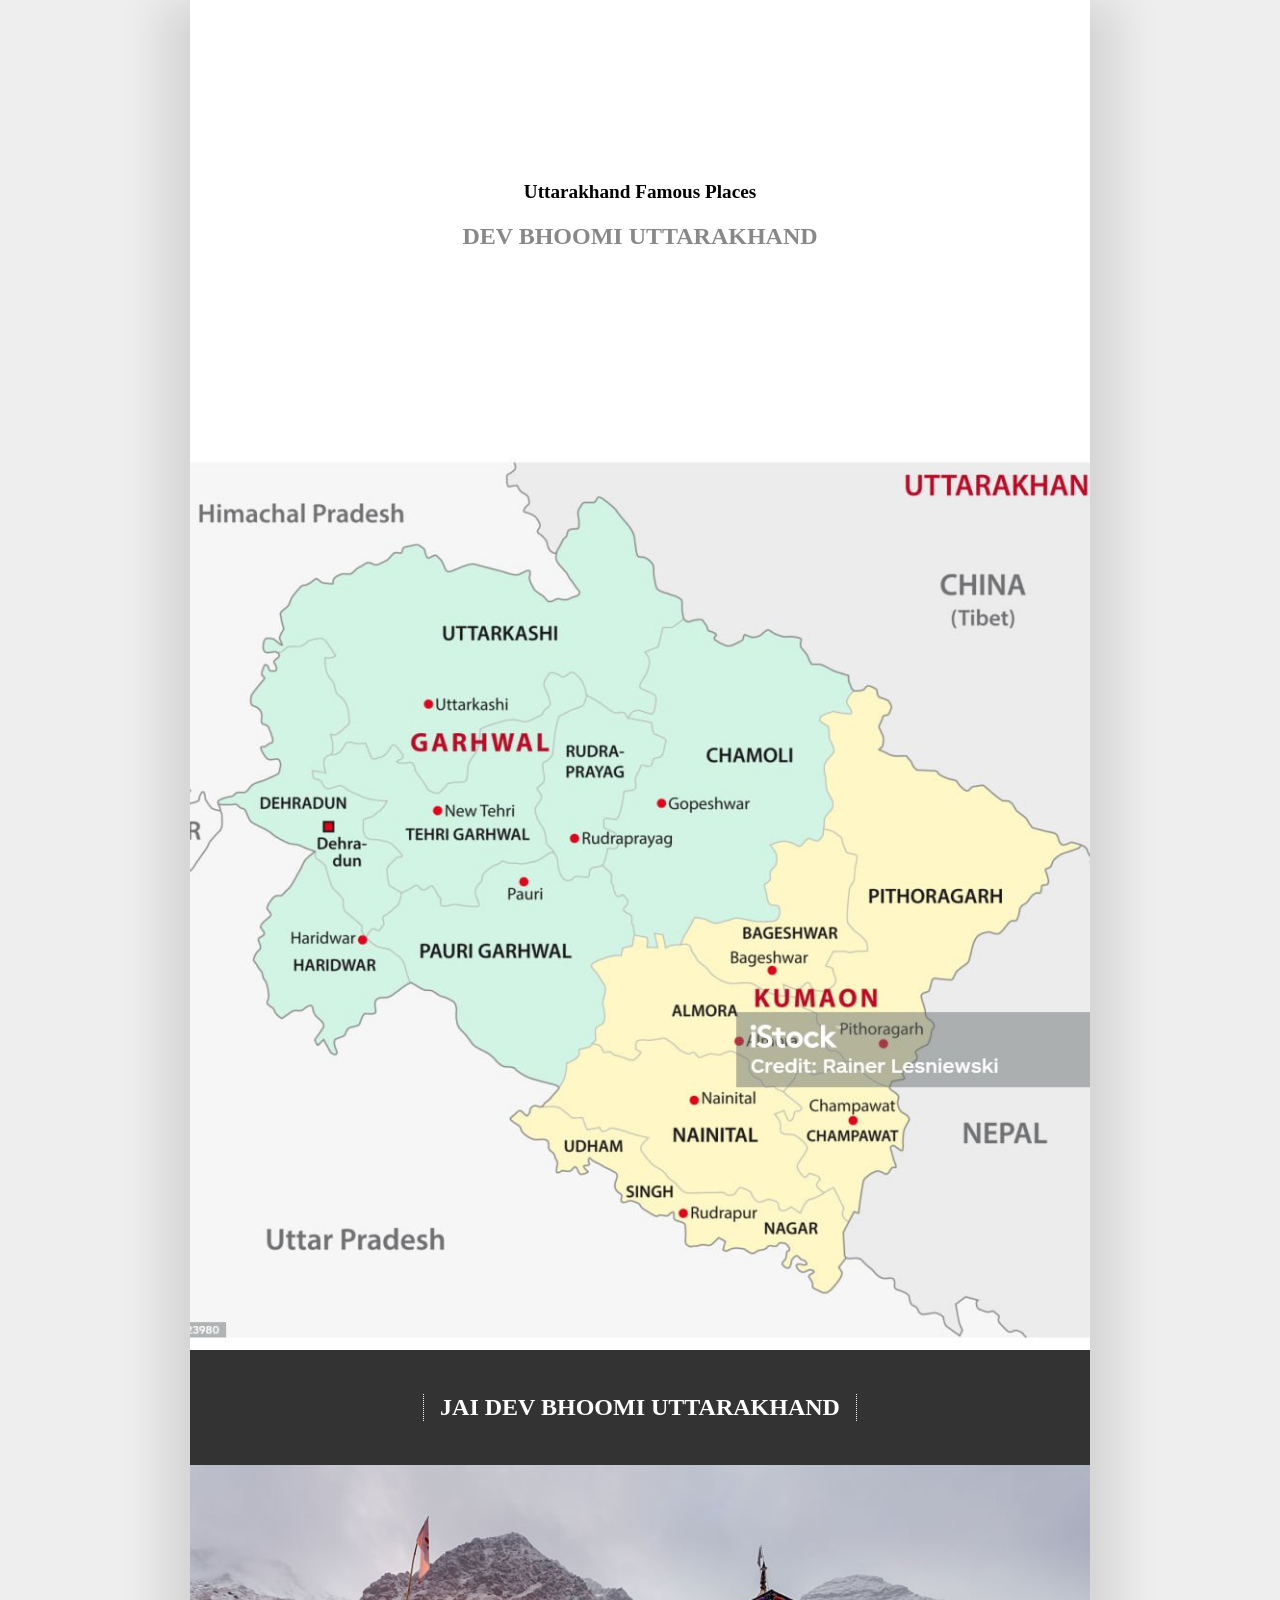
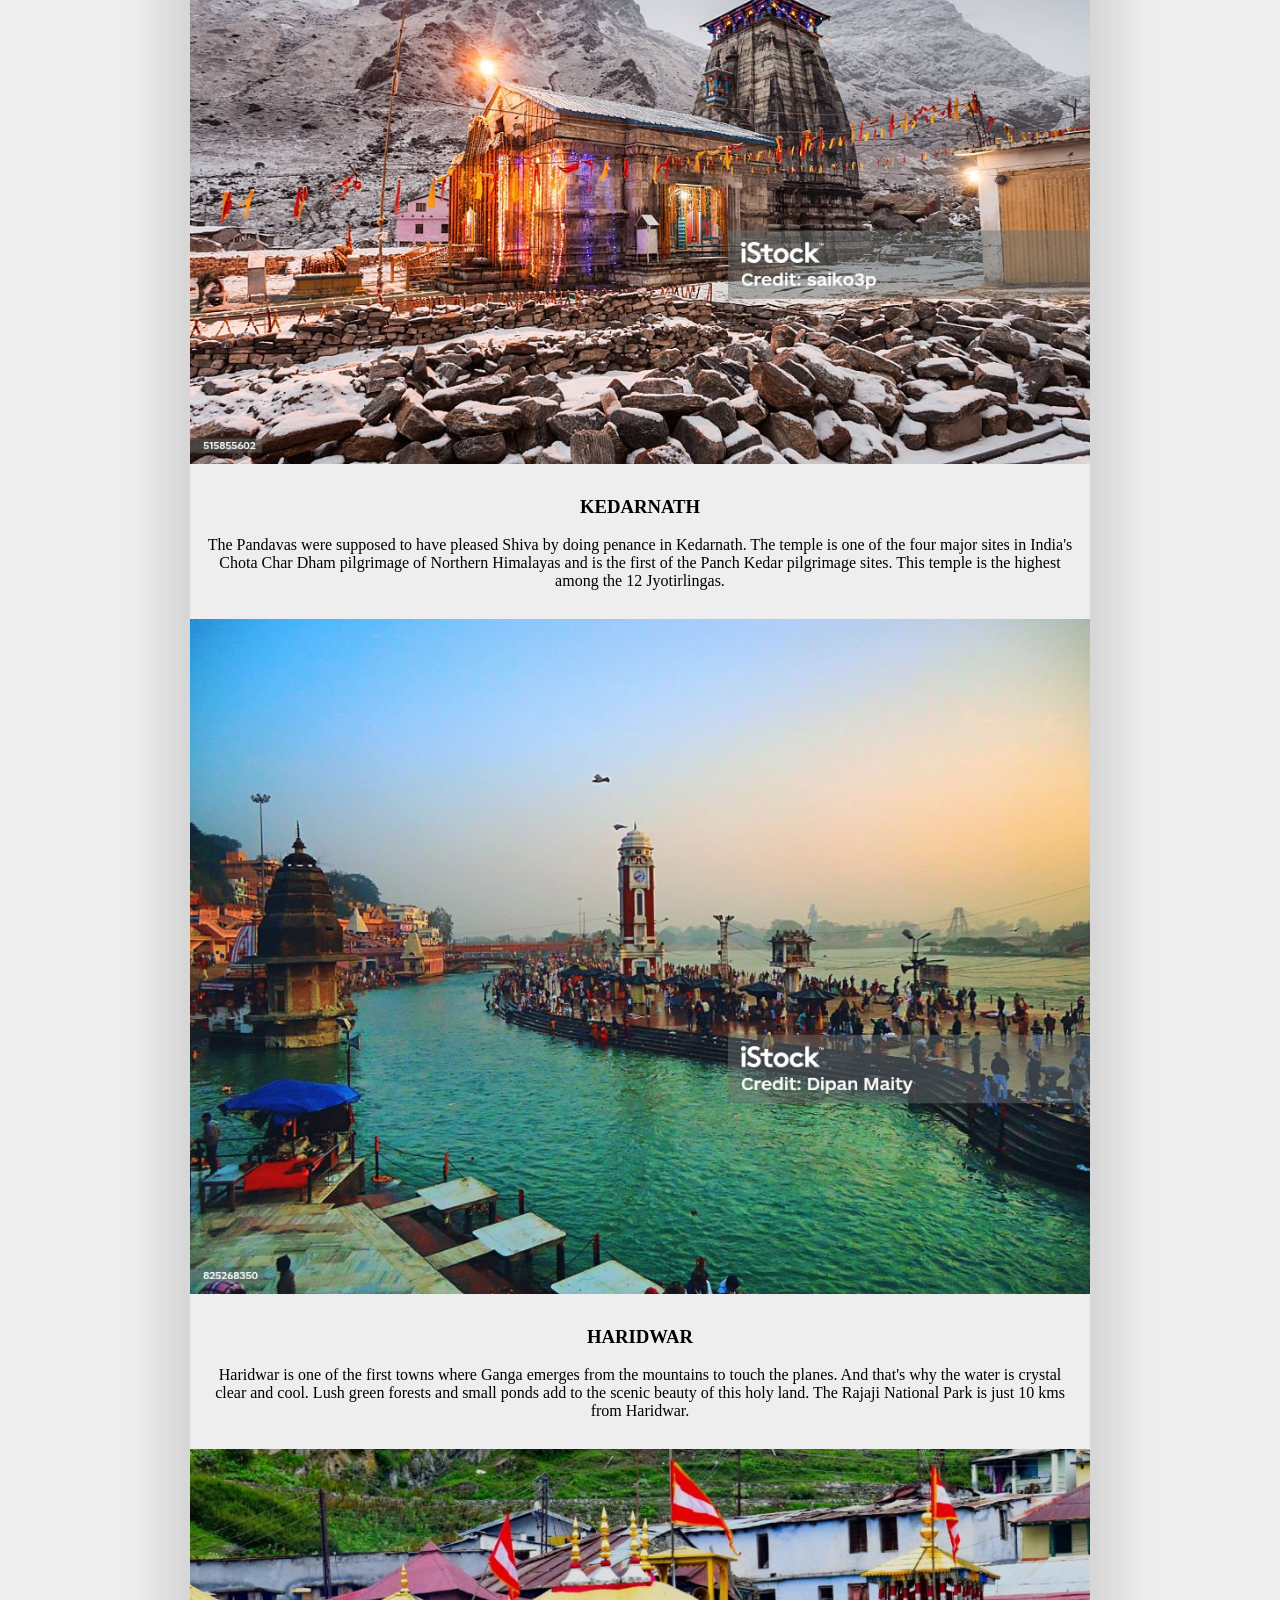
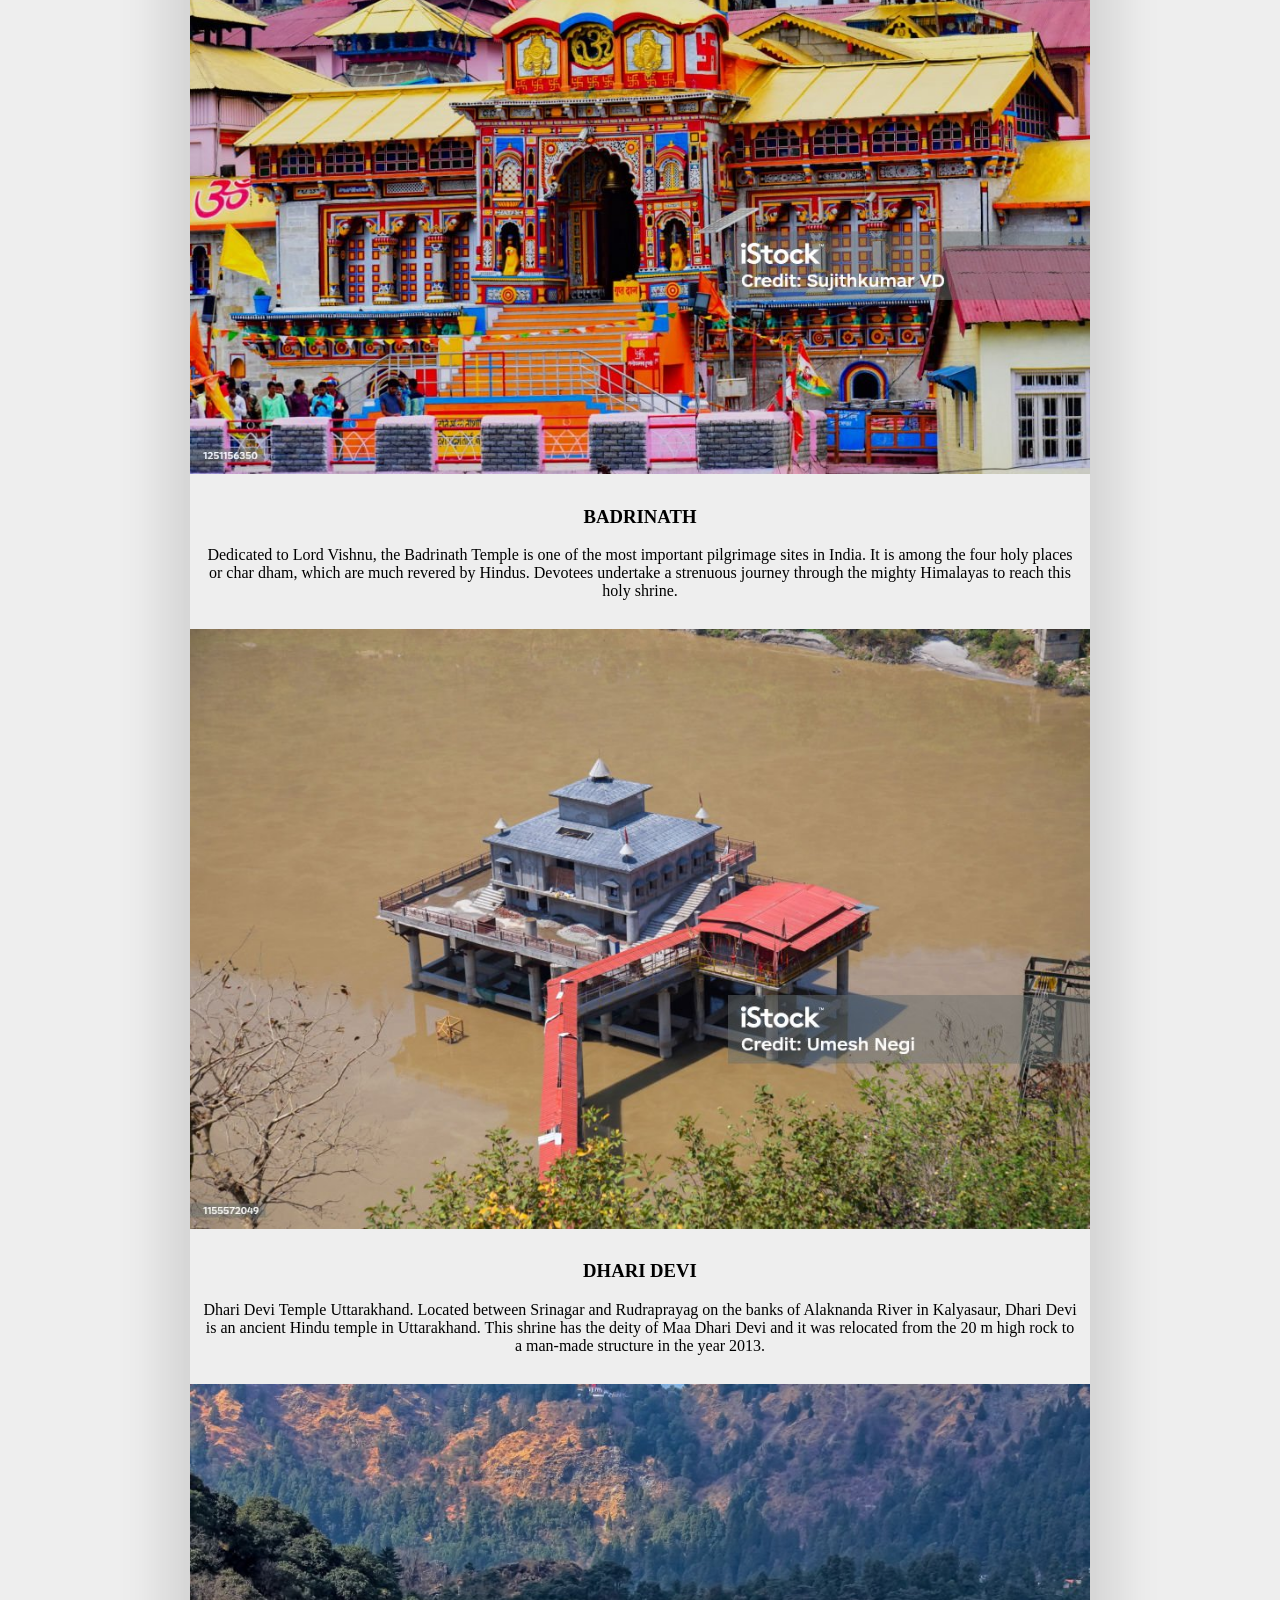
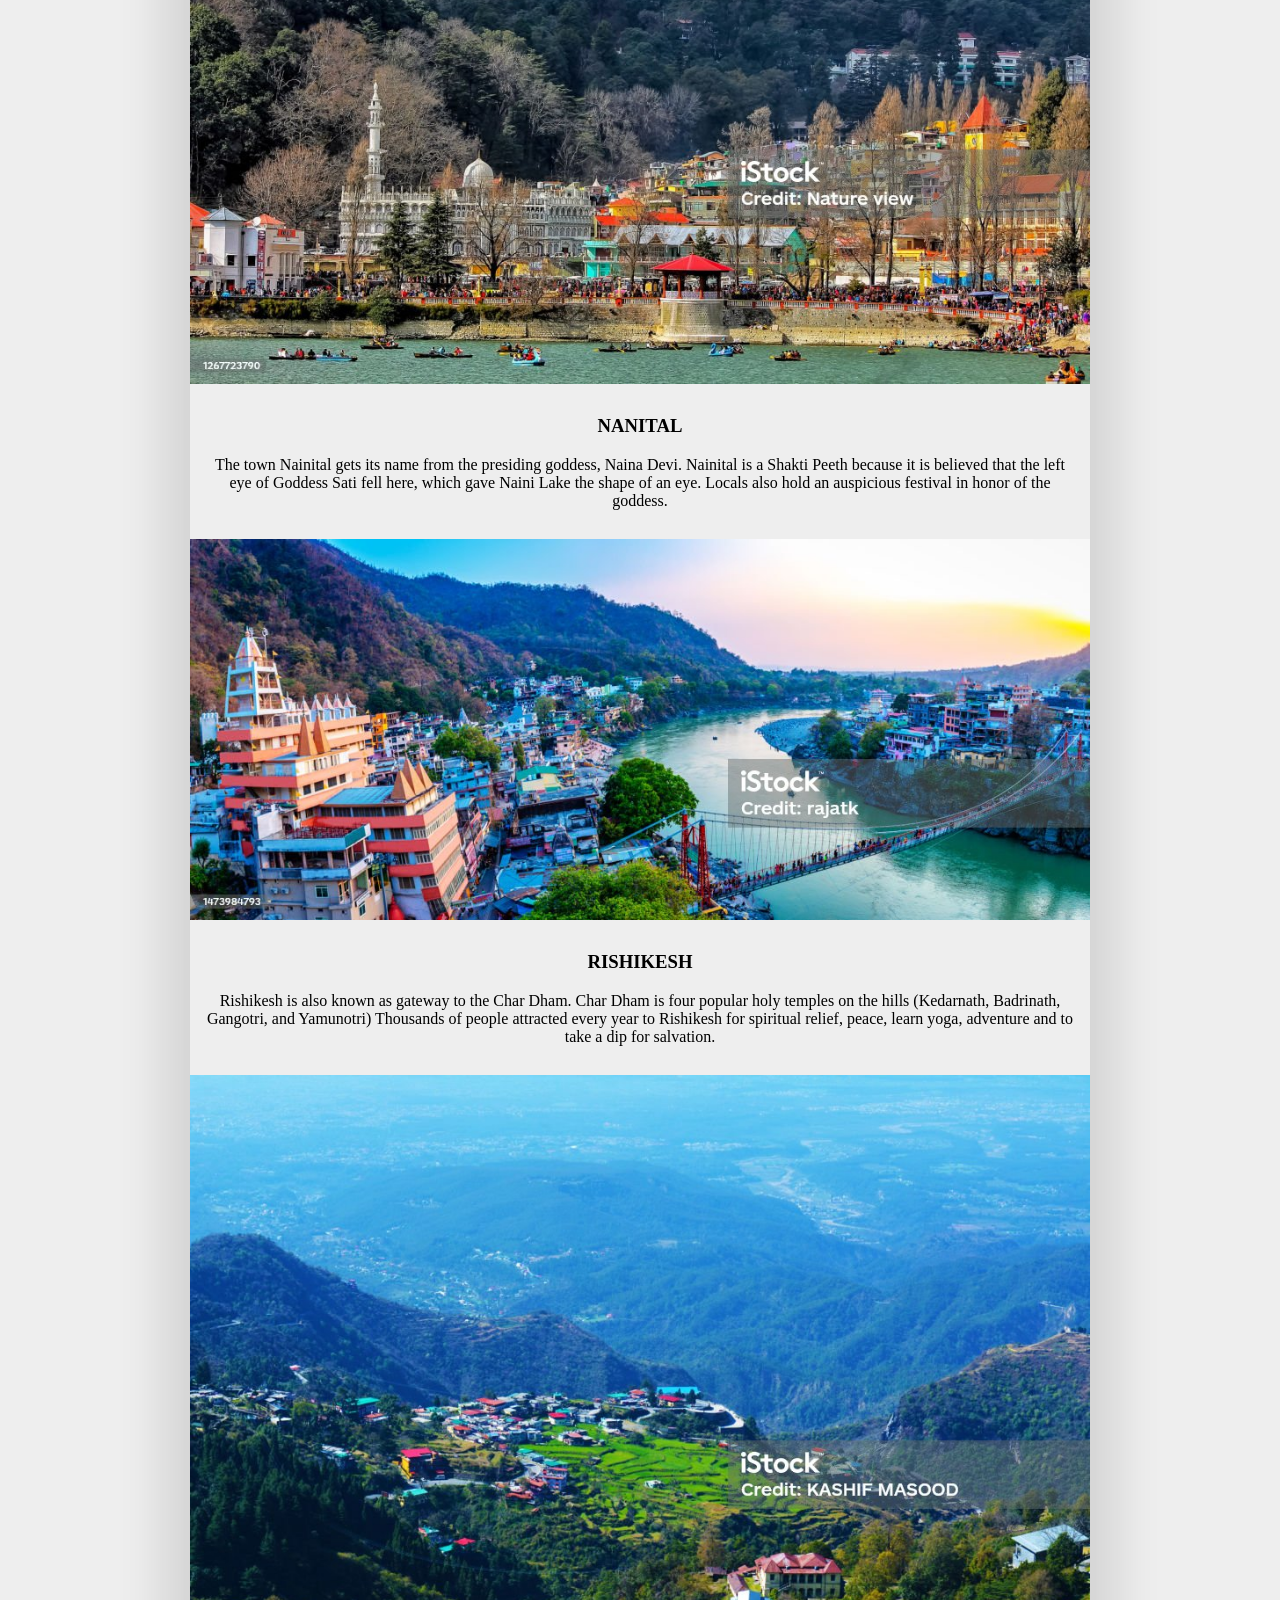
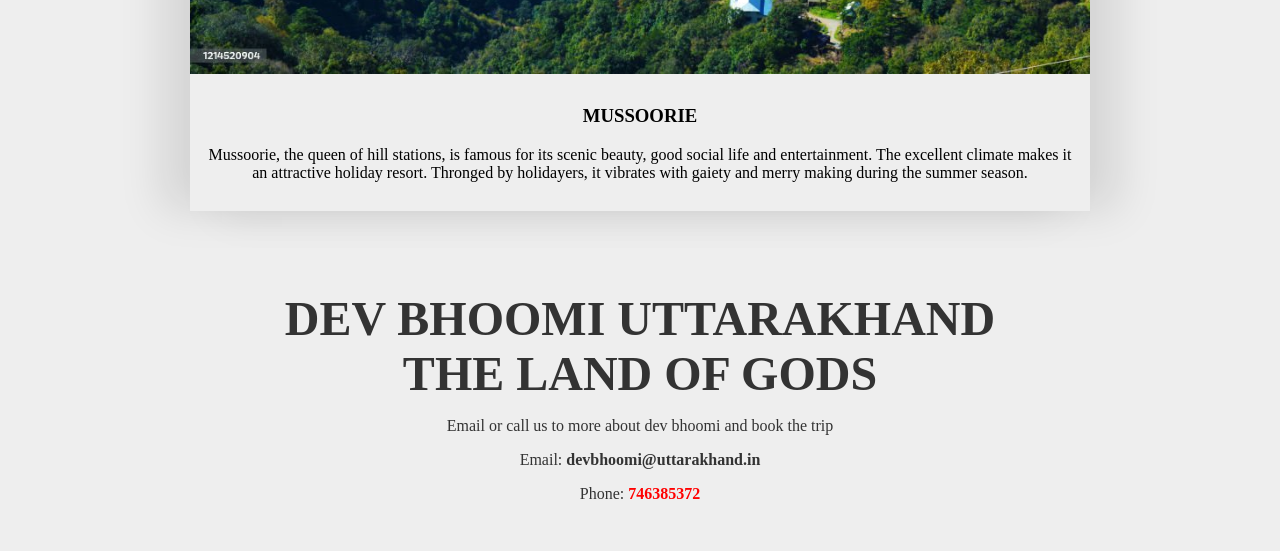
<file: index.html>
<!DOCTYPE html>
<html lang="en">
<head>
    <meta charset="UTF-8">
    <meta name="viewport" content="width=device-width, initial-scale=1.0">
    <title>uttarakhand Famous Place</title>
    <link rel="stylesheet" href="style.css">
</head>
<body>
    <main>
        <div id="container">
            <div id="container-text1">
                <div id="container-text2">
                    <h1>uttarakhand Famous Places </h1>
                    <h2>DEV BHOOMI UTTARAKHAND</h2>
                    
                  
                </div>

            </div>
            <div id="landing-image"></div>
        </div>
        <div id="images">
            <div id="header">
                <h2>JAI DEV BHOOMI UTTARAKHAND</h2>
            </div>
            <img src="kedarnath.jpg" alt="kedarnath Temple">

            <div class="caption">
                <h3>KEDARNATH</h3>
                <p>The Pandavas were supposed to have pleased Shiva by doing penance in Kedarnath. The temple is one of the four major sites in India's Chota Char Dham pilgrimage of Northern Himalayas and is the first of the Panch Kedar pilgrimage sites. This temple is the highest among the 12 Jyotirlingas.</p>
            </div>
            <img src="haridwar.jpg" alt="haridwar view">
            <div class="caption">
                <h3>HARIDWAR</h3>
                <p>Haridwar is one of the first towns where Ganga emerges from the mountains to touch the planes. And that's why the water is crystal clear and cool. Lush green forests and small ponds add to the scenic beauty of this holy land. The Rajaji National Park is just 10 kms from Haridwar.</p>
            </div>
            <img src="badrinath.jpg" alt="Badrinath Temple">
            <div class="caption">
                <h3>BADRINATH</h3>
                <p>Dedicated to Lord Vishnu, the Badrinath Temple is one of the most important pilgrimage sites in India. It is among the four holy places or char dham, which are much revered by Hindus. Devotees undertake a strenuous journey through the mighty Himalayas to reach this holy shrine.</p>
            </div>
            <img src="dharidevi.jpg" alt="dharidevi temple">
            <div class="caption">
                <h3>DHARI DEVI</h3>
                <p>Dhari Devi Temple Uttarakhand. Located between Srinagar and Rudraprayag on the banks of Alaknanda River in Kalyasaur, Dhari Devi is an ancient Hindu temple in Uttarakhand. This shrine has the deity of Maa Dhari Devi and it was relocated from the 20 m high rock to a man-made structure in the year 2013.</p>    
            </div>
            <img src="nanital.jpg" alt="nanital view">
            <div class="caption">
                <h3>NANITAL</h3>
                <p>
                    The town Nainital gets its name from the presiding goddess, Naina Devi. Nainital is a Shakti Peeth because it is believed that the left eye of Goddess Sati fell here, which gave Naini Lake the shape of an eye. Locals also hold an auspicious festival in honor of the goddess.</p>    
            </div>
            <img src="rishikesh.jpg" alt="rishikesh view">
            <div class="caption">
                <h3>RISHIKESH</h3>
                <p>Rishikesh is also known as gateway to the Char Dham. Char Dham is four popular holy temples on the hills (Kedarnath, Badrinath, Gangotri, and Yamunotri) Thousands of people attracted every year to Rishikesh for spiritual relief, peace, learn yoga, adventure and to take a dip for salvation.</p>    
            </div>
            <img src="mussoorie.jpg" alt="mussoorie view">
            <div class="caption">
                <h3>MUSSOORIE</h3>
                <p>Mussoorie, the queen of hill stations, is famous for its scenic beauty, good social life and entertainment. The excellent climate makes it an attractive holiday resort. Thronged by holidayers, it vibrates with gaiety and merry making during the summer season.</p>    
            </div>
        </div>
    </main>
    <footer>
        <h3>DEV BHOOMI UTTARAKHAND <br>
            THE LAND OF GODS</h3>
        <p>Email or call us to more about dev bhoomi and book the trip </p>
        <p>Email: <strong>devbhoomi@uttarakhand.in</strong></p>
        <p>Phone:
            <a href="746385372">
                <strong>746385372</strong>
            </a>
        </p>
    </footer>

</body>
</html>
</file>
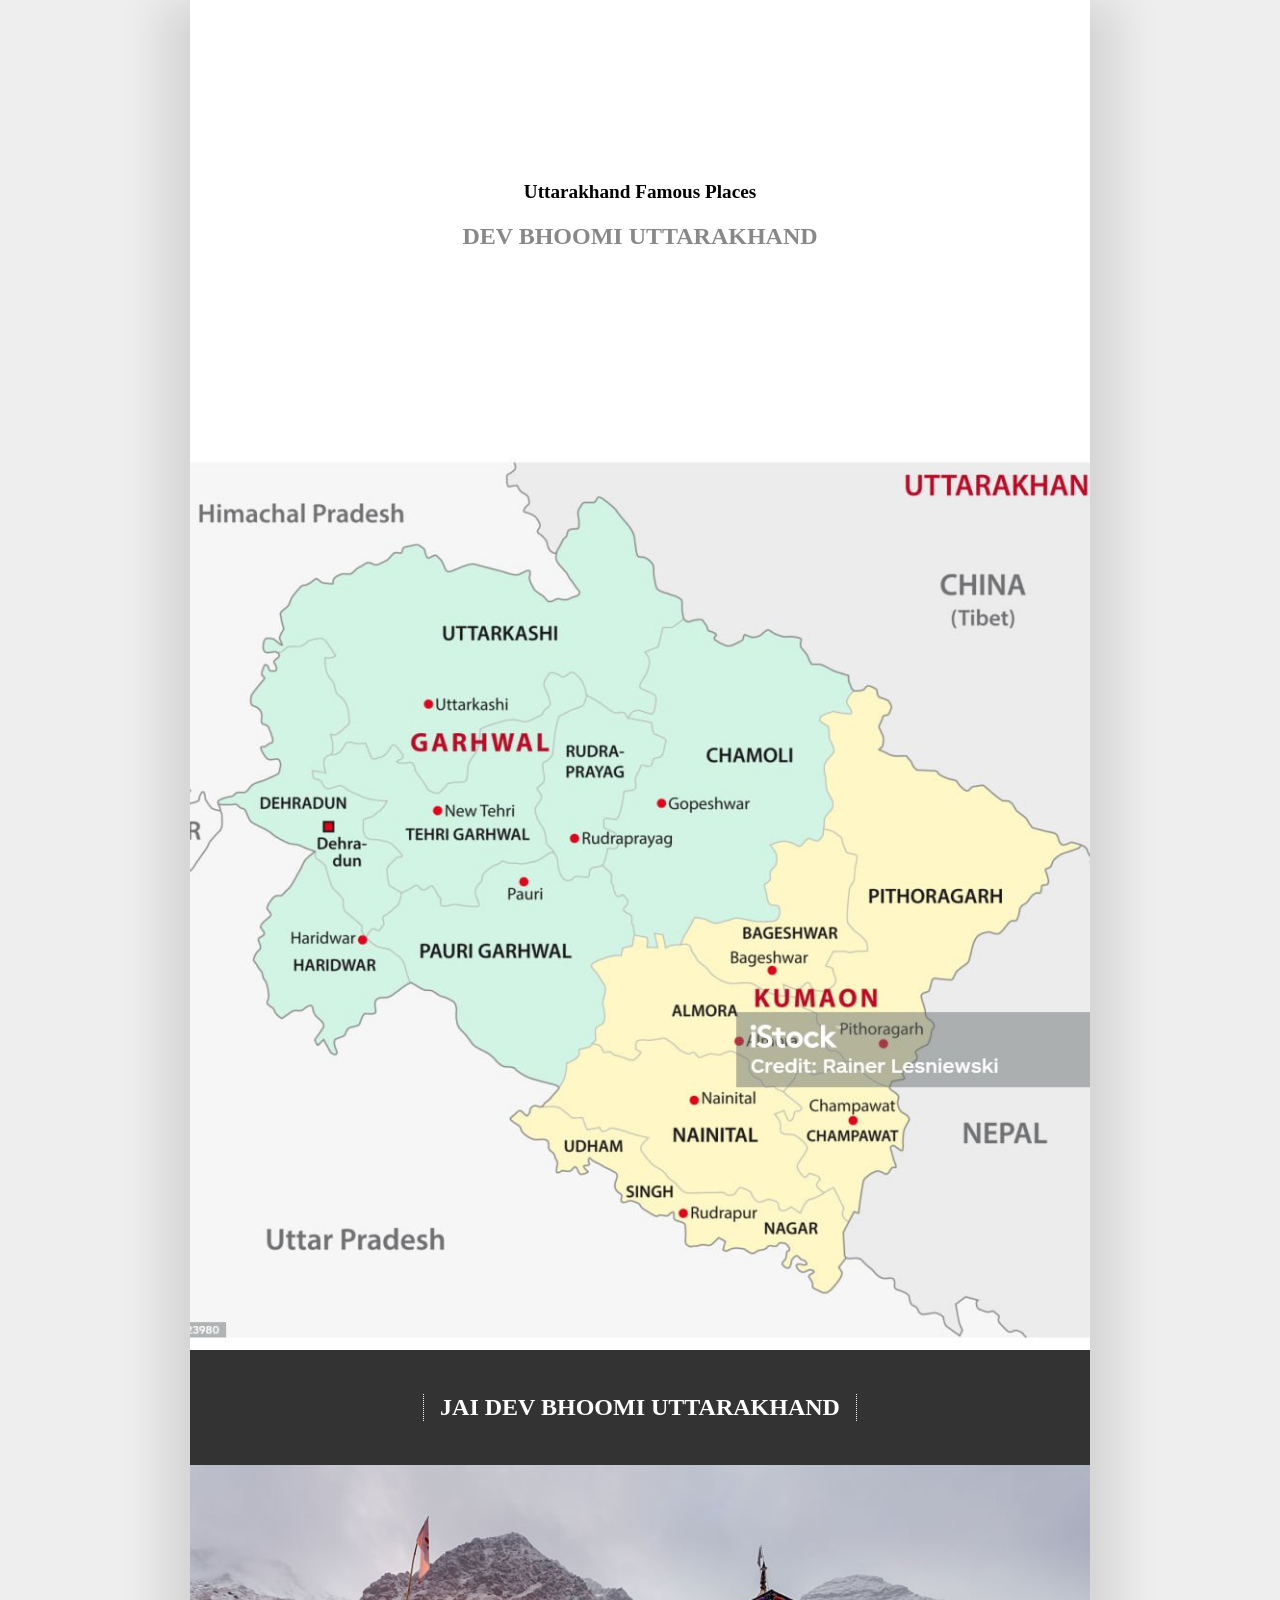
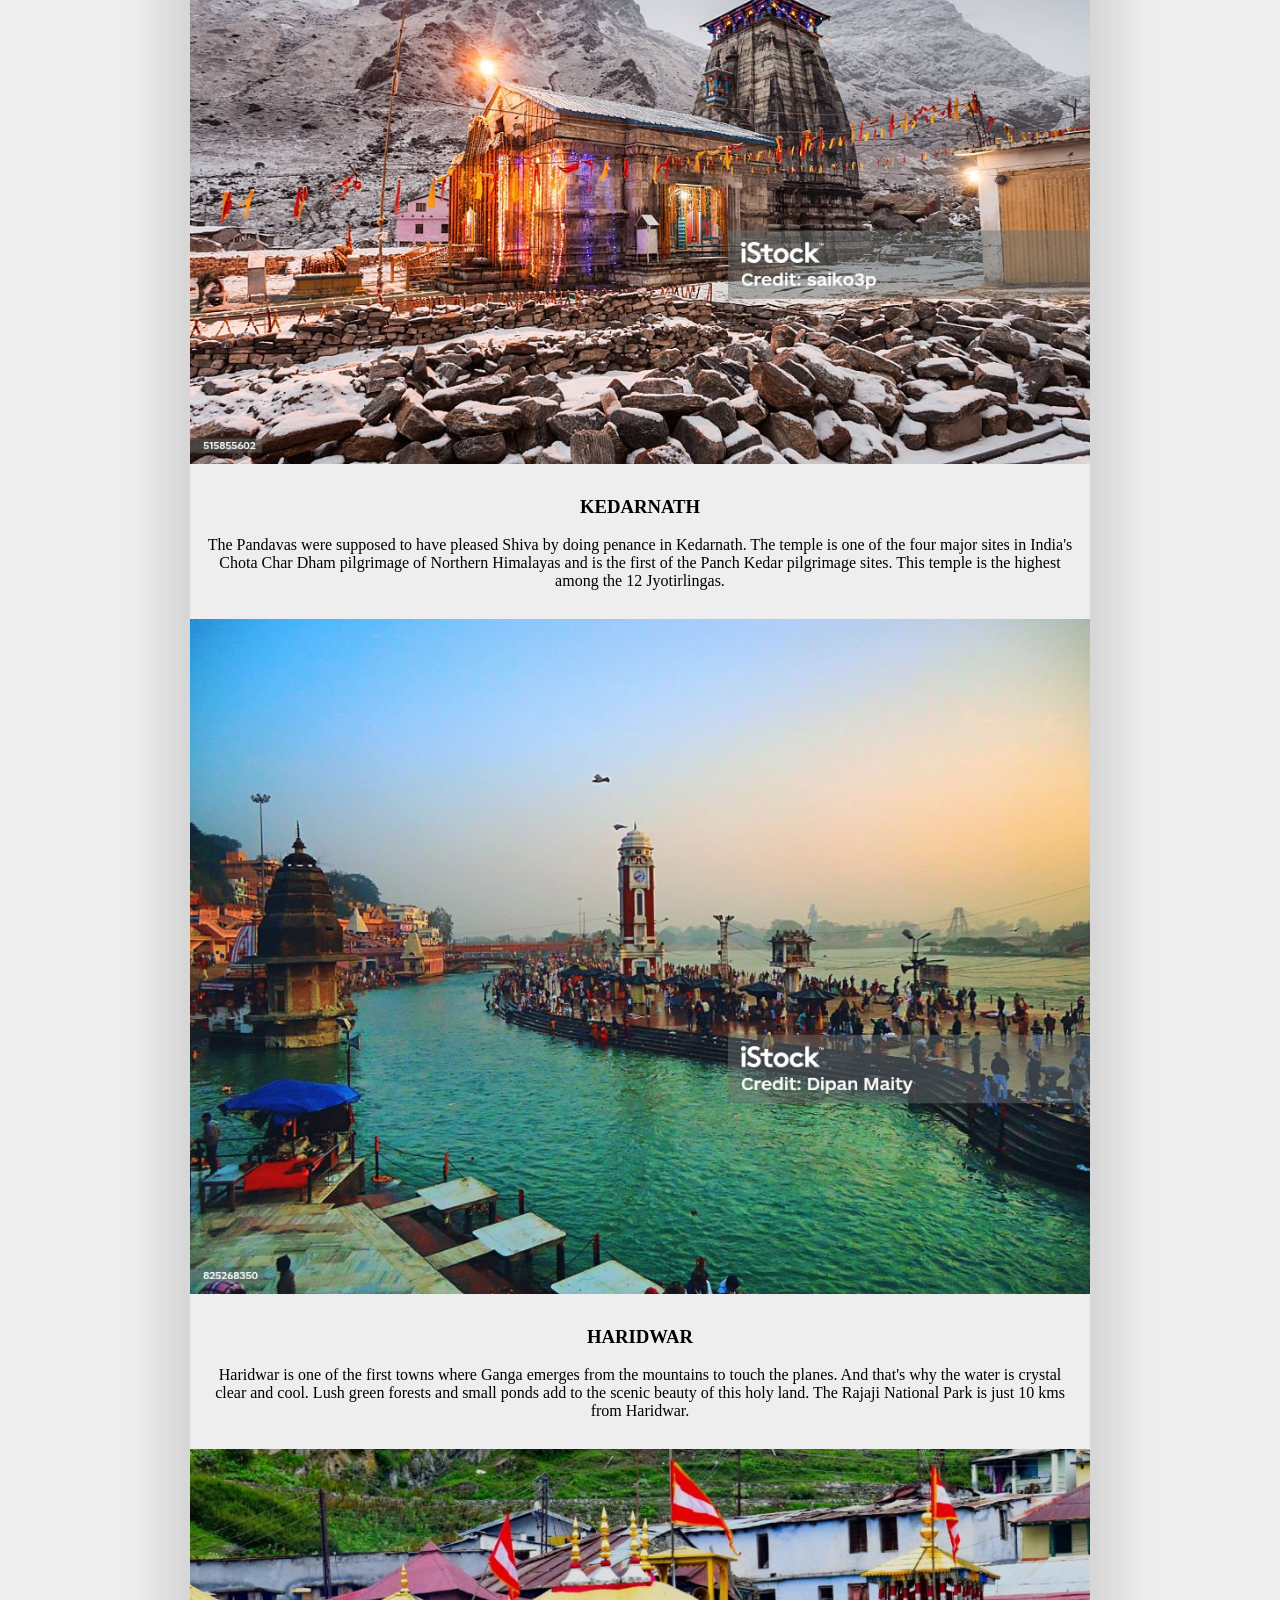
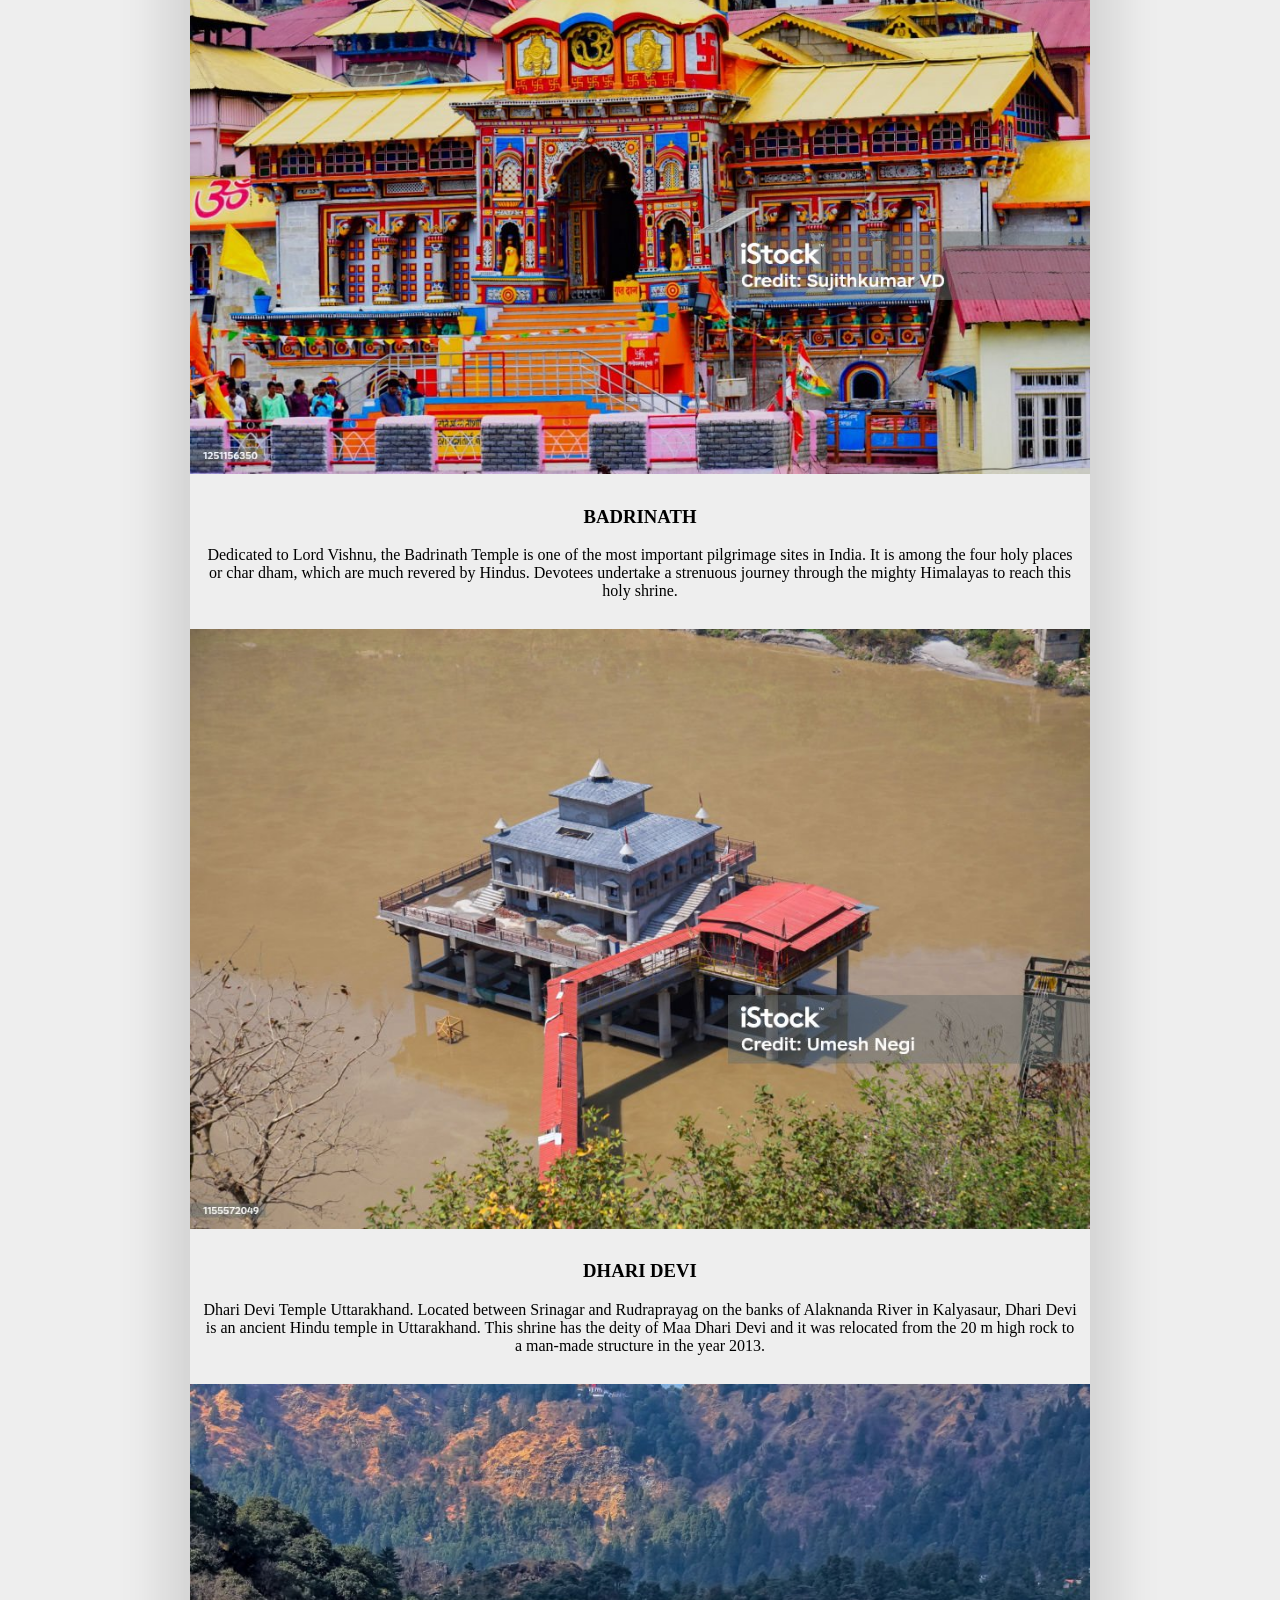
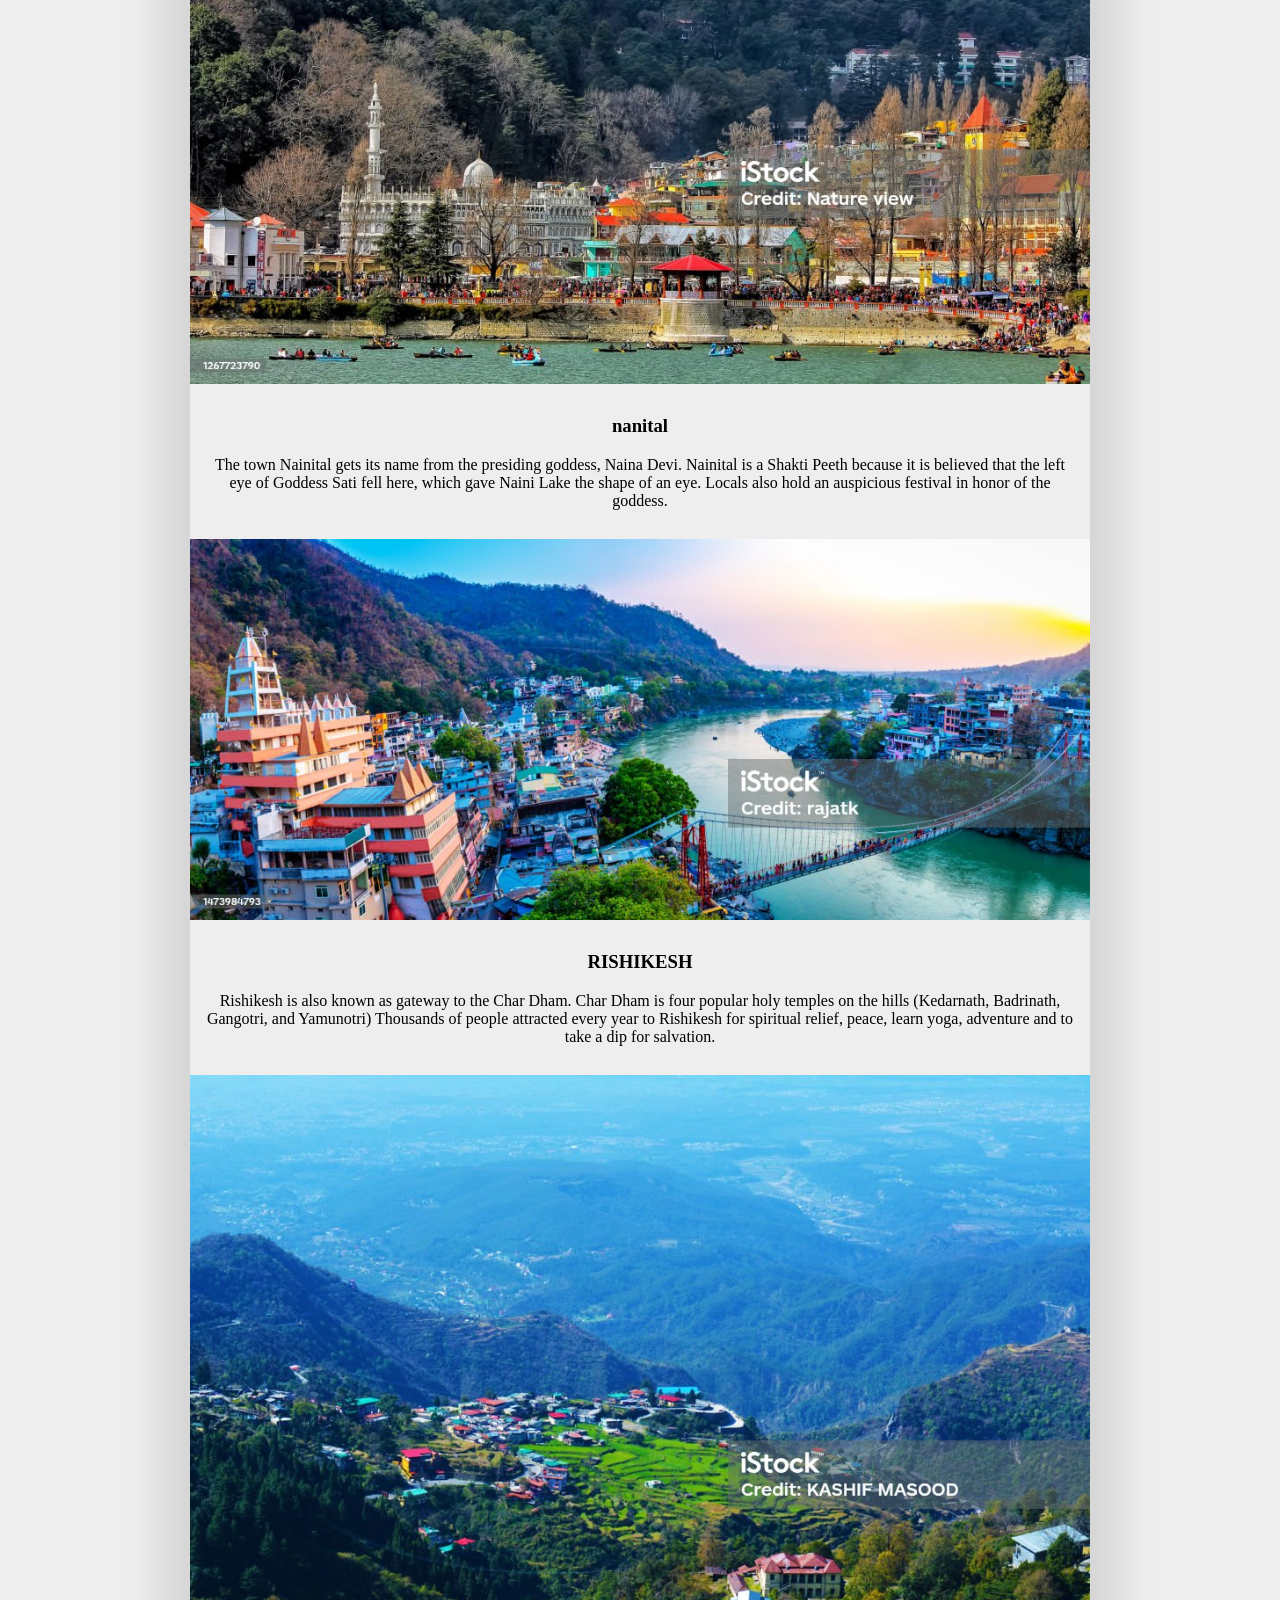
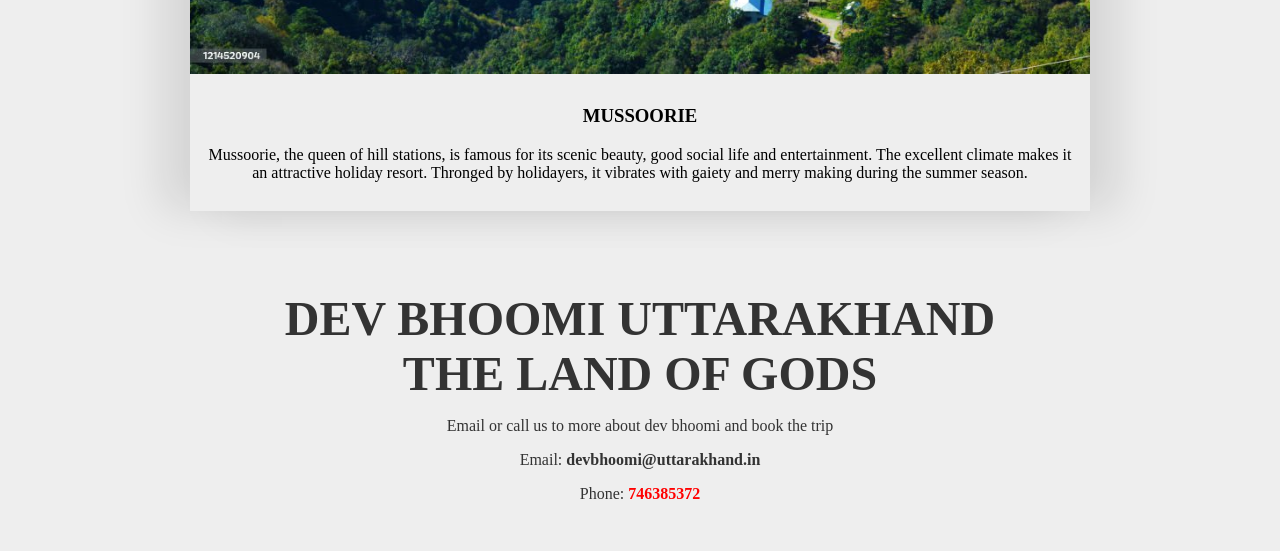
<file: uttarakhand famous place/index.html>
<!DOCTYPE html>
<html lang="en">
<head>
    <meta charset="UTF-8">
    <meta name="viewport" content="width=device-width, initial-scale=1.0">
    <title>uttarakhand Famous Place</title>
    <link rel="stylesheet" href="style.css">
</head>
<body>
    <main>
        <div id="container">
            <div id="container-text1">
                <div id="container-text2">
                    <h1>uttarakhand Famous Places </h1>
                    <h2>DEV BHOOMI UTTARAKHAND</h2>
                    
                  
                </div>

            </div>
            <div id="landing-image"></div>
        </div>
        <div id="images">
            <div id="header">
                <h2>JAI DEV BHOOMI UTTARAKHAND</h2>
            </div>
            <img src="kedarnath.jpg" alt="kedarnath Temple">

            <div class="caption">
                <h3>KEDARNATH</h3>
                <p>The Pandavas were supposed to have pleased Shiva by doing penance in Kedarnath. The temple is one of the four major sites in India's Chota Char Dham pilgrimage of Northern Himalayas and is the first of the Panch Kedar pilgrimage sites. This temple is the highest among the 12 Jyotirlingas.</p>
            </div>
            <img src="haridwar.jpg" alt="haridwar view">
            <div class="caption">
                <h3>HARIDWAR</h3>
                <p>Haridwar is one of the first towns where Ganga emerges from the mountains to touch the planes. And that's why the water is crystal clear and cool. Lush green forests and small ponds add to the scenic beauty of this holy land. The Rajaji National Park is just 10 kms from Haridwar.</p>
            </div>
            <img src="badrinath.jpg" alt="Badrinath Temple">
            <div class="caption">
                <h3>BADRINATH</h3>
                <p>Dedicated to Lord Vishnu, the Badrinath Temple is one of the most important pilgrimage sites in India. It is among the four holy places or char dham, which are much revered by Hindus. Devotees undertake a strenuous journey through the mighty Himalayas to reach this holy shrine.</p>
            </div>
            <img src="dharidevi.jpg" alt="dharidevi temple">
            <div class="caption">
                <h3>DHARI DEVI</h3>
                <p>Dhari Devi Temple Uttarakhand. Located between Srinagar and Rudraprayag on the banks of Alaknanda River in Kalyasaur, Dhari Devi is an ancient Hindu temple in Uttarakhand. This shrine has the deity of Maa Dhari Devi and it was relocated from the 20 m high rock to a man-made structure in the year 2013.</p>    
            </div>
            <img src="nanital.jpg" alt="nanital view">
            <div class="caption">
                <h3>nanital</h3>
                <p>
                    The town Nainital gets its name from the presiding goddess, Naina Devi. Nainital is a Shakti Peeth because it is believed that the left eye of Goddess Sati fell here, which gave Naini Lake the shape of an eye. Locals also hold an auspicious festival in honor of the goddess.</p>    
            </div>
            <img src="rishikesh.jpg" alt="rishikesh view">
            <div class="caption">
                <h3>RISHIKESH</h3>
                <p>Rishikesh is also known as gateway to the Char Dham. Char Dham is four popular holy temples on the hills (Kedarnath, Badrinath, Gangotri, and Yamunotri) Thousands of people attracted every year to Rishikesh for spiritual relief, peace, learn yoga, adventure and to take a dip for salvation.</p>    
            </div>
            <img src="mussoorie.jpg" alt="mussoorie view">
            <div class="caption">
                <h3>MUSSOORIE</h3>
                <p>Mussoorie, the queen of hill stations, is famous for its scenic beauty, good social life and entertainment. The excellent climate makes it an attractive holiday resort. Thronged by holidayers, it vibrates with gaiety and merry making during the summer season.</p>    
            </div>
        </div>
    </main>
    <footer>
        <h3>DEV BHOOMI UTTARAKHAND <br>
            THE LAND OF GODS</h3>
        <p>Email or call us to more about dev bhoomi and book the trip </p>
        <p>Email: <strong>devbhoomi@uttarakhand.in</strong></p>
        <p>Phone:
            <a href="746385372">
                <strong>746385372</strong>
            </a>
        </p>
    </footer>

</body>
</html>
</file>
<file: style.css>
@import url('https://fonts.googleapis.com/css?family=Roboto+Condensed');

html
{
    scroll-behavior: smooth;
}

body
{
    font-family:'Times New Roman', Times, serif;
    margin: 0;
    background: #eee;
    height: auto;
}
h1
{

    font-size: 2.5rem;
    text-transform: uppercase;
    margin: 0;
}
h1
{
    font-size: 1.2rem;
    text-transform: capitalize;
    margin: 0;
}
img
{
    display: block;
    width: 100%;
}
main {
    max-width: 900px;
    margin: auto;
    box-shadow: 30px 0px 40px rgba(0, 0, 0, 0.1), -30px 0px 40px rgba(0, 0, 0, 0.1)
}
#container {
    background: #fff;
}
#container-text1 {
    display: flex;
    flex: 0 1 40vw;
    height: 50vh;
    justify-content: center;
    align-items: center;
    text-align: center;
    padding-right: 1rem;
    padding-left: 1rem;
}
#container-text1 h2 {
    color: #888;
}
#landing-image {
    background-image: url("map.jpg");
    background-position: center;
    background-size: cover;
    background-repeat: no-repeat;
    height: 50vh;
    flex: 0 1 60vw;
    margin: 0;
}
#header {
    padding: 1.5rem;
    text-align: center;
    background: #333;
    color: #fff;
}
#header h2 {
    border-left: 1px dotted #fff;
    border-right: 1px dotted #fff;
    display: inline-block;
    padding-right: 1rem;
    padding-left: 1rem;
}
.caption {
    padding: 0.8rem;
    text-align: center;
}

footer {
    text-align: center;
    padding: 2rem 1rem;
    margin: auto;
    color: #333;
}

footer h3 {
    font-size: 3rem;
    margin-bottom: 0;
}

footer p a {
    text-decoration: none;
    color: red;
}

@media(min-width: 31.25rem) {
    #landing {
        display: flex;
        height: 100%;
    }

    #landing-text {
        height: 100vh;
    }

    #landing-image {
        height: 100vh;
    }
}


@media(min-width: 43.75rem) {
    .btn {
        padding: 1rem 3rem;
    }
}
</file>
<file: uttarakhand famous place/style.css>
@import url('https://fonts.googleapis.com/css?family=Roboto+Condensed');

html
{
    scroll-behavior: smooth;
}

body
{
    font-family:'Times New Roman', Times, serif;
    margin: 0;
    background: #eee;
    height: auto;
}
h1
{

    font-size: 2.5rem;
    text-transform: uppercase;
    margin: 0;
}
h1
{
    font-size: 1.2rem;
    text-transform: capitalize;
    margin: 0;
}
img
{
    display: block;
    width: 100%;
}
main {
    max-width: 900px;
    margin: auto;
    box-shadow: 30px 0px 40px rgba(0, 0, 0, 0.1), -30px 0px 40px rgba(0, 0, 0, 0.1)
}
#container {
    background: #fff;
}
#container-text1 {
    display: flex;
    flex: 0 1 40vw;
    height: 50vh;
    justify-content: center;
    align-items: center;
    text-align: center;
    padding-right: 1rem;
    padding-left: 1rem;
}
#container-text1 h2 {
    color: #888;
}
#landing-image {
    background-image: url("map.jpg");
    background-position: center;
    background-size: cover;
    background-repeat: no-repeat;
    height: 50vh;
    flex: 0 1 60vw;
    margin: 0;
}
#header {
    padding: 1.5rem;
    text-align: center;
    background: #333;
    color: #fff;
}
#header h2 {
    border-left: 1px dotted #fff;
    border-right: 1px dotted #fff;
    display: inline-block;
    padding-right: 1rem;
    padding-left: 1rem;
}
.caption {
    padding: 0.8rem;
    text-align: center;
}

footer {
    text-align: center;
    padding: 2rem 1rem;
    margin: auto;
    color: #333;
}

footer h3 {
    font-size: 3rem;
    margin-bottom: 0;
}

footer p a {
    text-decoration: none;
    color: red;
}

@media(min-width: 31.25rem) {
    #landing {
        display: flex;
        height: 100%;
    }

    #landing-text {
        height: 100vh;
    }

    #landing-image {
        height: 100vh;
    }
}


media(min-width: 43.75rem) {
    .btn {
        padding: 1rem 3rem;
    }
}
</file>
